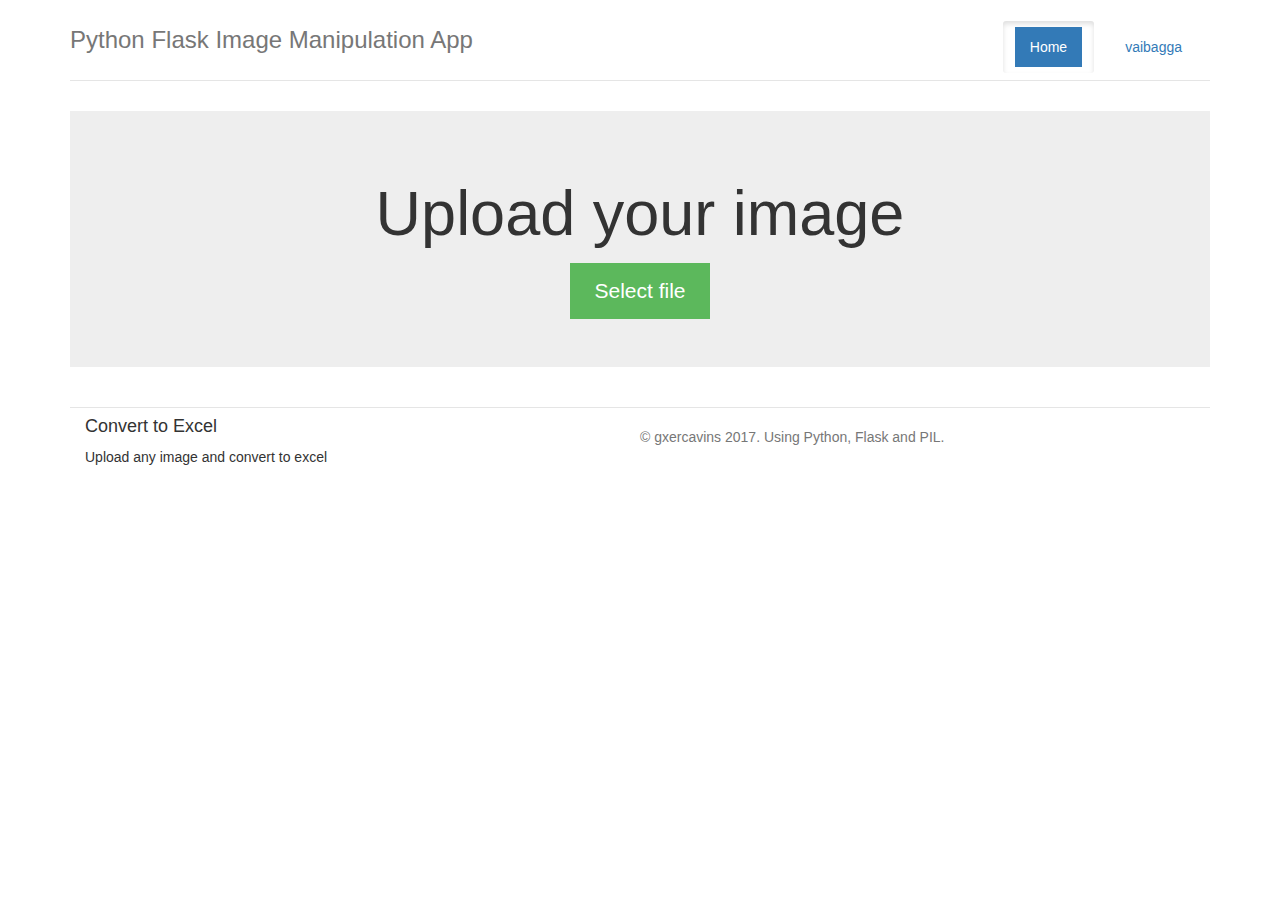
<file: templates/index.html>
<!DOCTYPE html>
<html lang="en">

<head>
    <title>Image to Excel  App</title>

    <link href="https://maxcdn.bootstrapcdn.com/bootstrap/3.3.7/css/bootstrap.min.css" rel="stylesheet">

    <link href="../static/jumbotron-narrow.css" rel="stylesheet">

    <link href="../static/style.css" rel="stylesheet">


</head>

<body>

    <div class="container">
        <div class="header">
            <nav>
                <ul class="nav nav-pills pull-right">
                    <li role="presentation" class="active btn"><a href="#">Home</a>
                    </li>
                    <li role="presentation" class="btn"><a href="https://github.com/vaibagga">vaibagga</a>
                    </li>
                </ul>
            </nav>
            <h3 class="text-muted">Python Flask Image Manipulation App</h3>
        </div>

        <div class="jumbotron">
            <h1>Upload your image</h1>
            <p class="lead"></p>
	       <form id="upload-form" action="{{ url_for('upload') }}" method="POST" enctype="multipart/form-data">
            <input id="file-picker" type="file" name="file" accept="image/*" class="hidden" onchange="this.form.submit()">
            <label for="file-picker" class="btn btn-lg btn-success">Select file</label>
		 </form>
        </div>

        <div class="row marketing">
            <div class="col-lg-6">
                <h4>Convert to Excel</h4>
                <p>Upload any image and convert to excel</p>

            </div>
        <footer class="footer">
            <p>&copy; gxercavins 2017. Using Python, Flask and PIL.</p>
        </footer>

    </div>
</body>
</file>
<file: static/jumbotron-narrow.css>
/* Space out content a bit */
body {
  padding-top: 20px;
  padding-bottom: 20px;
}

/* Everything but the jumbotron gets side spacing for mobile first views */
.header,
.marketing,
.footer {
  padding-right: 15px;
  padding-left: 15px;
}

/* Custom page header */
.header {
  padding-bottom: 20px;
  border-bottom: 1px solid #e5e5e5;
}
/* Make the masthead heading the same height as the navigation */
.header h3 {
  margin-top: 0;
  margin-bottom: 0;
  line-height: 40px;
}

/* Custom page footer */
.footer {
  padding-top: 19px;
  color: #777;
  border-top: 1px solid #e5e5e5;
}

/* Customize container */
@media (min-width: 768px) {
  .container {
    /*max-width: 730px;*/
  }
}
.container-narrow > hr {
  margin: 30px 0;
}

/* Main marketing message and sign up button */
.jumbotron {
  text-align: center;
  border-bottom: 1px solid #e5e5e5;
}
.jumbotron .btn {
  padding: 14px 24px;
  font-size: 21px;
}

/* Supporting marketing content */
.marketing {
  margin: 40px 0;
}
.marketing p + h4 {
  margin-top: 28px;
}

/* Responsive: Portrait tablets and up */
@media screen and (min-width: 768px) {
  /* Remove the padding we set earlier */
  .header,
  .marketing,
  .footer {
    padding-right: 0;
    padding-left: 0;
  }
  /* Space out the masthead */
  .header {
    margin-bottom: 30px;
  }
  /* Remove the bottom border on the jumbotron for visual effect */
  .jumbotron {
    border-bottom: 0;
  }
}

 /* RD: making vertical align great again */
.table > tbody > tr > td {
     vertical-align: middle;
}
</file>
<file: static/style.css>
.btn-lg,
.nav-pills > li > a,
.container .jumbotron {
    border: 0px;
    border-radius: 0px;
}

#upload-button,
#file-picker {
    margin-top: 30px;
}

div#image-container {
    max-width: 500px;
}

div#image-container > img {
    max-width: 100%;
}

#form-crop > input[type=number] {
    width: 50px;
}

#form-blend > input[type=number] {
    width: 77px;
}

.hidden {
	display: none !important;
}
</file>
